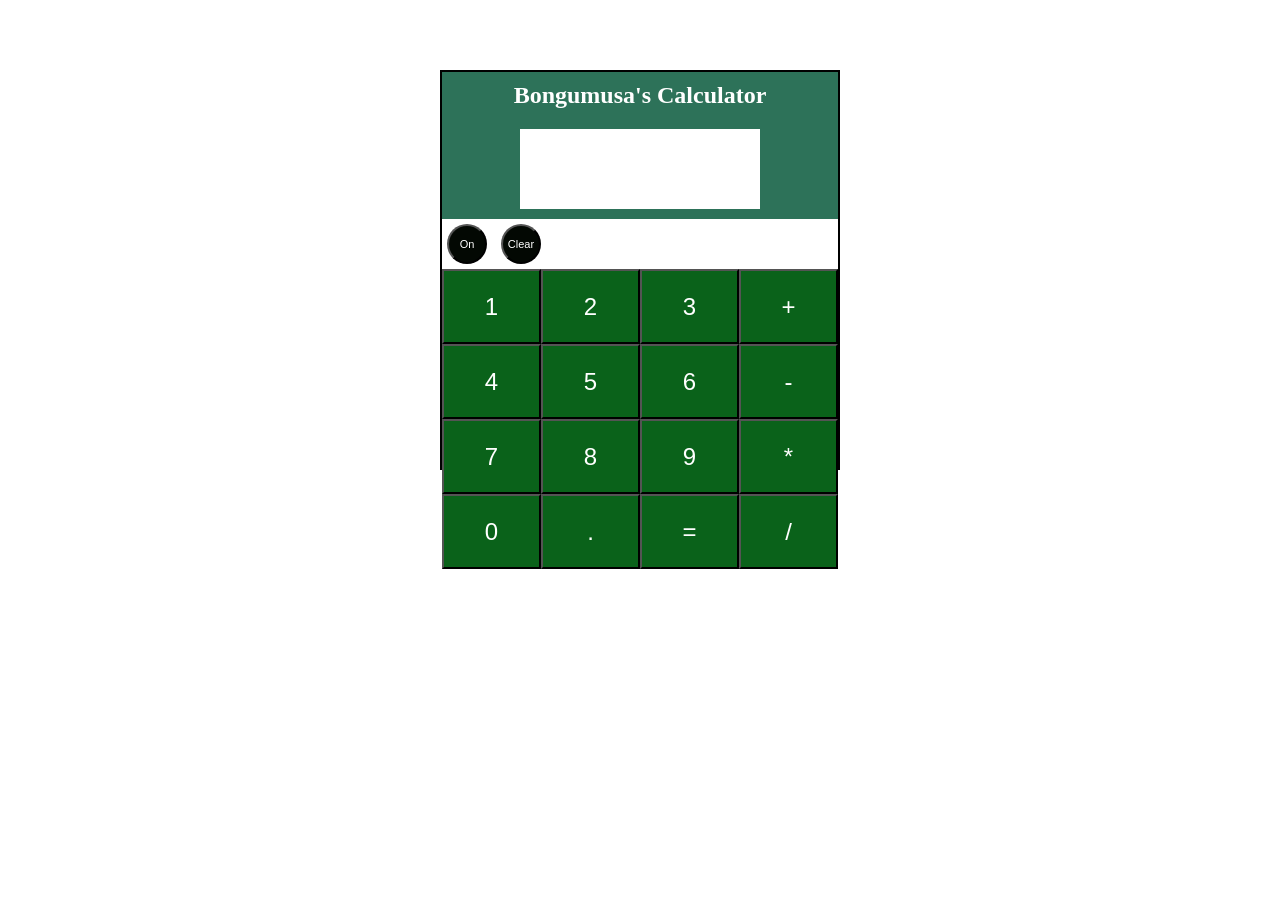
<file: images/index.html>
<!DOCTYPE html>
<html>
<head>
    <meta charset="utf-8" />
    <meta name="viewport" content="width=device-width, initial-scale=1.0">
    <title>iCalculator</title>
    <style>
        *{
            box-sizing: border-box;
            margin: 0;
            padding: 0;
        }
        .container{
            width: 400px;
            height: 400px;
            border: 2px solid black;
            margin: 70px auto;
            position: relative; /* Added for positioning the on/off button */
        }
        .title {
            text-align: center;
            font-size: 24px;
            font-weight: bold;
            padding: 10px 0;
            background-color: rgb(45, 114, 89);
            color: white;
        }
        .screen{
            height: 100px;
            background-color: rgb(45, 114, 89);
            display: flex;
            align-items: center;
            justify-content: center; /* Adjusted to center align */
            padding: 0 10px; /* Added padding for spacing */
        }
        #display{
            width: 240px;
            height: 80px;
            border: none;
            outline: none;
            font-size: 32px;
            text-align: right;
        }
        #clear, #power{
            width: 40px;
            height: 40px;
            border-radius: 50%;
            font-size: 11px;
            color: white;
            background-color: rgb(3, 8, 3);
            margin: 5px; /* Added margin for spacing */
        }
        #power{
            align-self: flex-start; /* Adjusted position */
        }
        #clear {
            align-self: flex-end; /* Adjusted position */
        }
        .keypad{
            height: 300px;
        }
        .row{
            height: 25%;
        }
        .key{
            width: 25%;
            height: 100%;
            font-size: 24px;
            color: white;
            background-color: rgb(10, 98, 26);
            float: left;
        }
        .key:hover{
            background-color: rgb(7, 20, 13);
        }
        .key:active{
            background-color: black;
        }
    </style>
</head>
<body>
    <div class="container">
        <div class="title">Bongumusa's Calculator</div> <!-- Added title -->
        <div class="screen">
            <input id="display" type="text" readonly>
        </div>
        <button id="power">On</button> <!-- Added on/off button -->
        <button id="clear">Clear</button>
        <div class="keypad">
            <div class="row">
                <button class="key" value="1">1</button>
                <button class="key" value="2">2</button>
                <button class="key" value="3">3</button>
                <button class="key" value="+">+</button>
            </div>
            <div class="row">
                <button class="key" value="4">4</button>
                <button class="key" value="5">5</button>
                <button class="key" value="6">6</button>
                <button class="key" value="-">-</button>
            </div>
            <div class="row">
                <button class="key" value="7">7</button>
                <button class="key" value="8">8</button>
                <button class="key" value="9">9</button>
                <button class="key" value="*">*</button>
            </div>
            <div class="row">
                <button class="key" value="0">0</button>
                <button class="key" value=".">.</button>
                <button class="key" value="=">=</button>
                <button class="key" value="/">/</button>
            </div>
        </div>
    </div>
    <script>
        const display = document.getElementById("display");
        const clear = document.getElementById("clear");
        const power = document.getElementById("power"); // Added power button

        const keys = document.querySelectorAll(".key");

        keys.forEach(key => {
            key.addEventListener("click", function () {
                if (!calculatorOn) return; // Check if calculator is on
                const value = this.value;

                if (value === "=") {
                    const result = eval(display.value);
                    display.value = result;
                } else {
                    display.value += value;
                }

            });
        });

        clear.addEventListener("click", function () {
            if (!calculatorOn) return; // Check if calculator is on
            display.value = "";
        });

        let calculatorOn = true; // Initial state

        power.addEventListener("click", function () {
            calculatorOn = !calculatorOn; // Toggle on/off state
            if (calculatorOn) {
                power.textContent = "On";
                clear.disabled = false; // Enable clear button
                keys.forEach(key => key.disabled = false); // Enable keys
            } else {
                power.textContent = "Off";
                display.value = ""; // Clear display
                clear.disabled = true; // Disable clear button
                keys.forEach(key => key.disabled = true); // Disable keys
            } 
            
        });
    </script>
</body>
</html>
</file>
